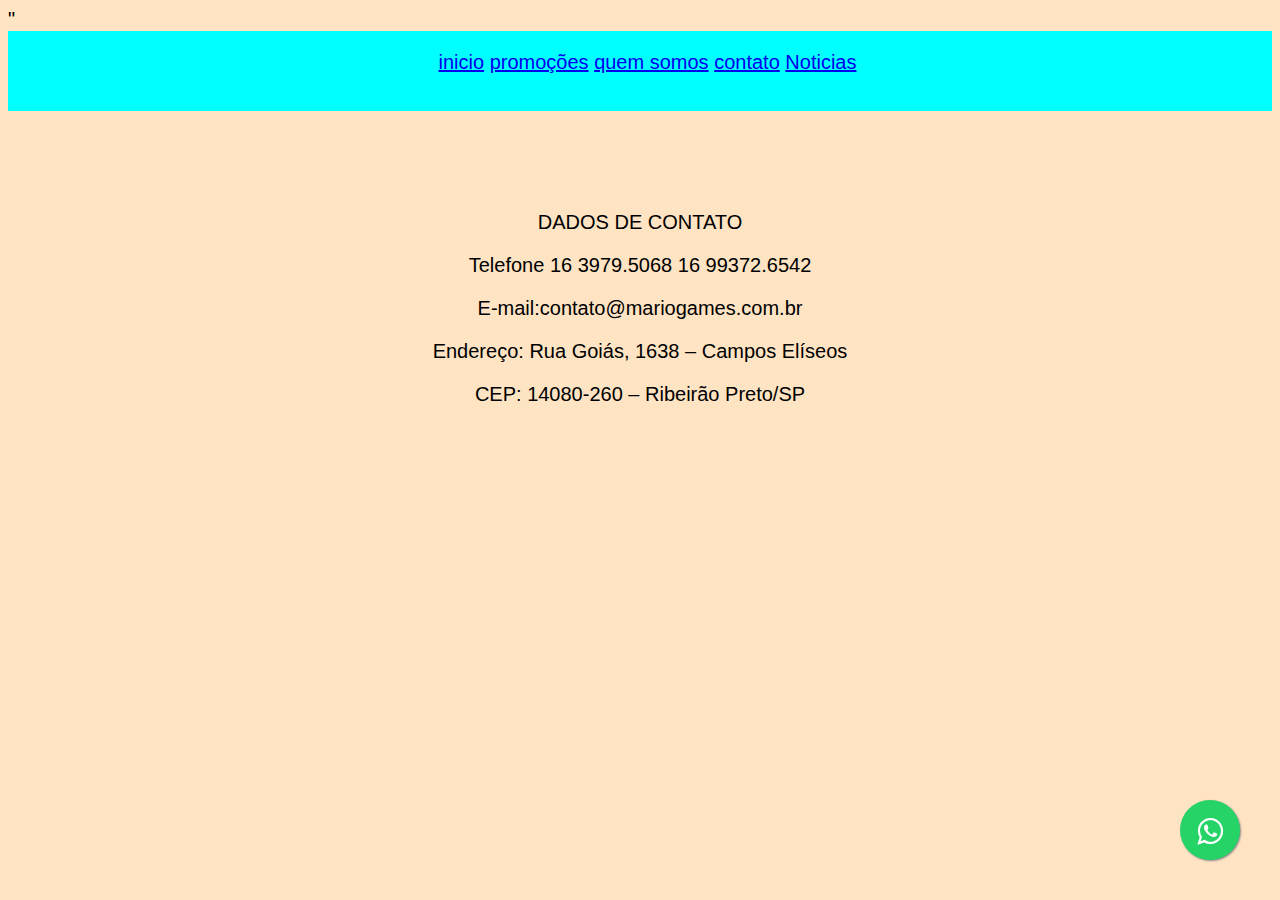
<file: contato.html>
<html lang="pt-br">
  <head>
    <meta charset="UTF-8" />
    <meta name="viewport" content="width=device-width, intial-scale=1.0" />
    <title>Pagina inicial</title>
    <link rel="stylesheet" type="text/css" href="./css/estilo.css" />
    <link href="https://cdn.jsdelivr.net/npm/bootstrap@5.1.3/dist/css/bootstrap.min.css" rel="stylesheet" integrity="sha384-1BmE4kWBq78iYhFldvKuhfTAU6auU8tT94WrHftjDbrCEXSU1oBoqyl2QvZ6jIW3" crossorigin="anonymous">"
</head>
  <body>
    <header>
      <div class="container">
        <nav id="menu"><center>
          <a href="./index.html">inicio</a>
          <a href="./promocoes.html">promoções</a>
          <a href="./quemsomos.html">quem somos</a>
          <a href="./contato.html">contato</a>
          <a target="_blank" href="https://g1.globo.com/"> Noticias</a>
        </nav></center>
      
             
    </header>

    <center>
      <div class="infotext">
        
          <p> </h2>DADOS DE CONTATO</h2>
          <p>Telefone 16 3979.5068 16 99372.6542</p>
          <p>E-mail:contato@mariogames.com.br</p>  
          <p>Endereço: Rua Goiás, 1638 – Campos Elíseos</p>  
          <p>CEP: 14080-260 – Ribeirão Preto/SP</p>
        
      </div>
    </center>

    
      <footer>

        <link rel="stylesheet" href="https://maxcdn.bootstrapcdn.com/font-awesome/4.5.0/css/font-awesome.min.css">
          <a href="https://wa.me/5516981155024/?text=Olá" style="position:fixed;width:60px;height:60px;bottom:40px;right:40px;background-color:#25d366;color:#FFF;border-radius:50px;text-align:center;font-size:30px;box-shadow: 1px 1px 2px #888;
            z-index:1000;" target="_blank">
          <i style="margin-top:16px" class="fa fa-whatsapp"></i>
          </a>
        <!-- <div class="contato" onclick="AbrirWhatsapp();">
          <button type="button" class="btn btn-success">Fale conosco</button>
        </div> -->
      </footer>  
    
      <script src="./js/contato.js"></script>
  </body>

</html>
</file>
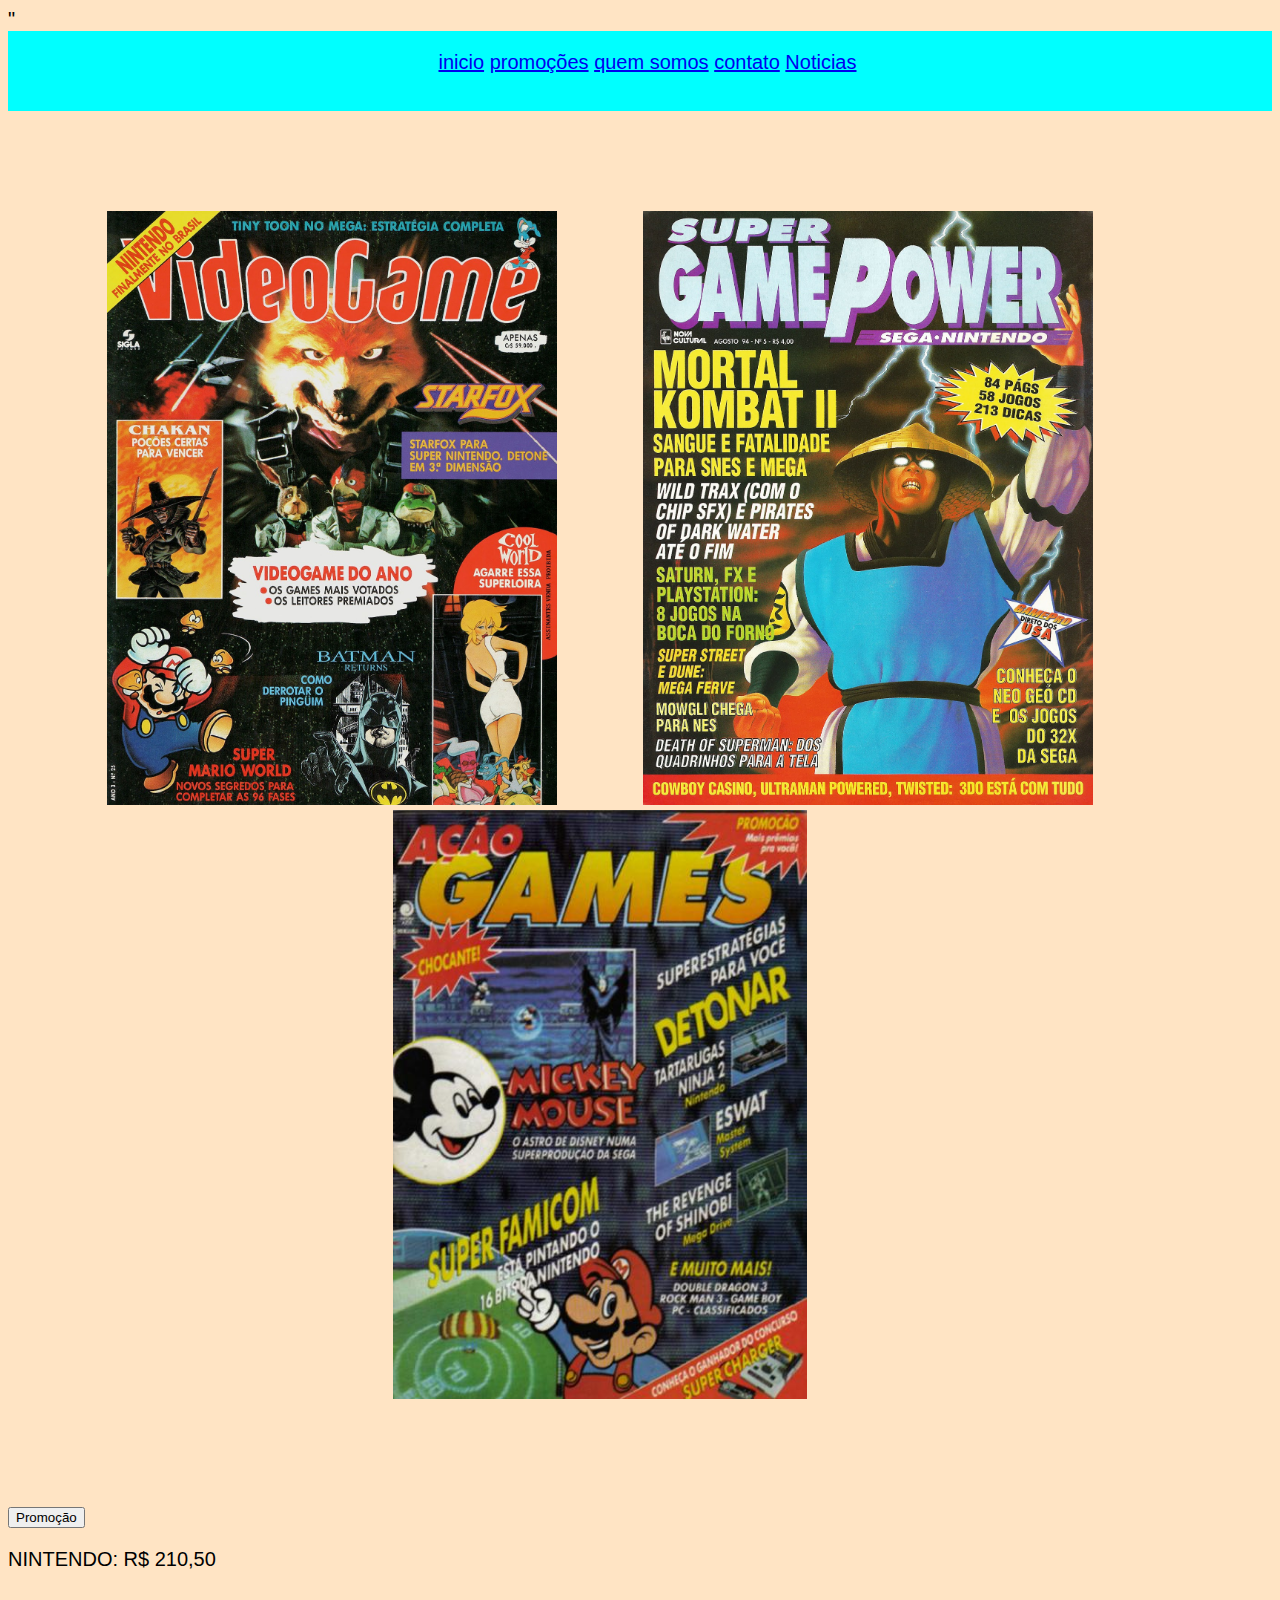
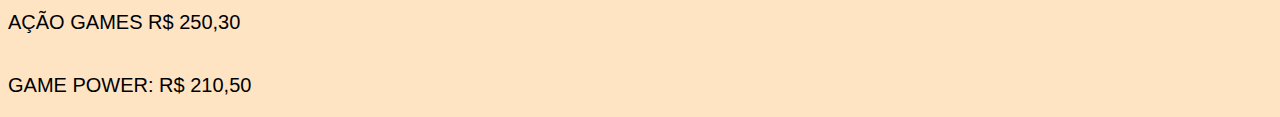
<file: promocoes.html>
<!DOCTYPE html>
<html lang="pt-br">
  <head>
    <meta charset="UTF-8" />
    <meta name="viewport" content="width=device-width, intial-scale=1.0" />
    <title>Pagina inicial</title>
    <link rel="stylesheet" type="text/css" href="./css/estilo.css" />
    <link href="https://cdn.jsdelivr.net/npm/bootstrap@5.1.3/dist/css/bootstrap.min.css" rel="stylesheet" integrity="sha384-1BmE4kWBq78iYhFldvKuhfTAU6auU8tT94WrHftjDbrCEXSU1oBoqyl2QvZ6jIW3" crossorigin="anonymous">"
  </head>
  <body>
    <header>
      <div class="container">
        <nav id="menu"><center>
          <a href="./index.html">inicio</a>
          <a href="./promocoes.html">promoções</a>
          <a href="./quemsomos.html">quem somos</a>
          <a href="./contato.html">contato</a>
          <a target="_blank" href="https://g1.globo.com/"> Noticias</a>
        </nav></center>
      </div>
      <div class="infotext"><center> 
        <img id="img1" src="img/imagem01.jpg">   
        <img id="img2" src="img/imagem02.jpg">
        <img id="img3" src="img/imagem03.jpg">
      </div></center>
      <div<center><button type="button" class="btn btn-success" onclick="desconto();">Promoção</button></center> <div
    </header>
    
    <footer>
      <div style="float:left">
        <p>NINTENDO: R$ 210,50</p>
      
      <div style="float:left">
        <p>AÇÃO GAMES R$ 250,30</p>
      
      <div style="float:left">
        <p>GAME POWER: R$ 210,50</p>
      </div>
    </footer>

  </body>

</html>
</file>
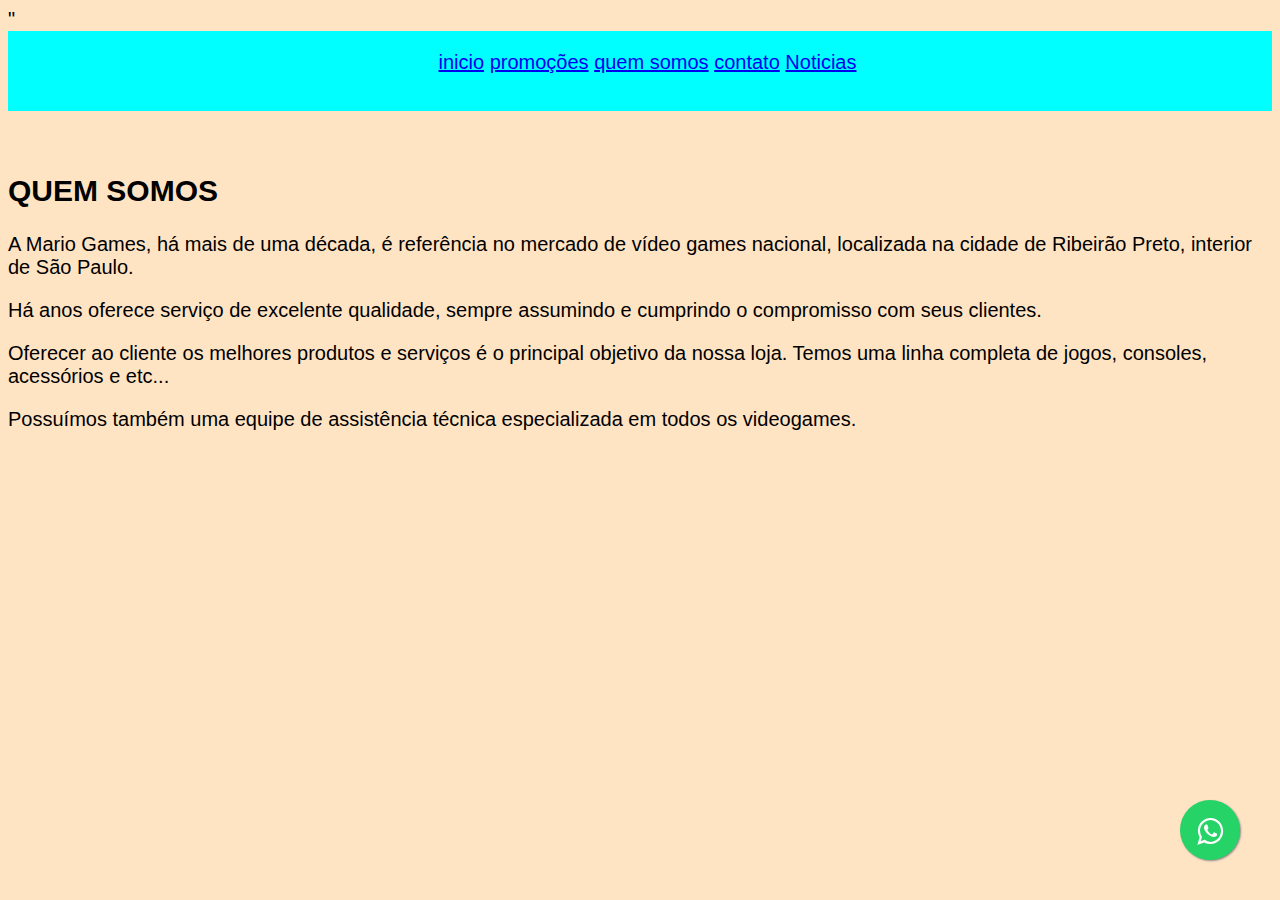
<file: quemsomos.html>
<!DOCTYPE html>
<html lang="pt-br">
  <head>
    <meta charset="UTF-8" />
    <meta name="viewport" content="width=device-width, intial-scale=1.0" />
    <title>Pagina inicial</title>
    <link rel="stylesheet" type="text/css" href="./css/estilo.css" />
    <link href="https://cdn.jsdelivr.net/npm/bootstrap@5.1.3/dist/css/bootstrap.min.css" rel="stylesheet" integrity="sha384-1BmE4kWBq78iYhFldvKuhfTAU6auU8tT94WrHftjDbrCEXSU1oBoqyl2QvZ6jIW3" crossorigin="anonymous">"
  </head>
  <body>
    <header>
      <div class="container">
        <nav id="menu"><center>
          <a href="./index.html">inicio</a>
          <a href="./promocoes.html">promoções</a>
          <a href="./quemsomos.html">quem somos</a>
          <a href="./contato.html">contato</a>
          <a target="_blank" href="https://g1.globo.com/"> Noticias</a>
        </nav></center>
      <div class="infotext">
        <p> <h2>QUEM SOMOS</h2>
          <p>A Mario Games, há mais de uma década, é referência no mercado de vídeo games nacional, localizada na cidade de Ribeirão Preto, interior de São Paulo.</p> 
          <p> Há anos oferece serviço de excelente qualidade, sempre assumindo e cumprindo o compromisso com seus clientes.</p>

           <p>Oferecer ao cliente os melhores produtos e serviços é o principal objetivo da nossa loja. Temos uma linha completa de jogos, consoles, acessórios e etc... </p>
            
          <p>Possuímos também uma equipe de assistência técnica especializada em todos os videogames.</p>
        </p>
      </div>

      <footer>

        <link rel="stylesheet" href="https://maxcdn.bootstrapcdn.com/font-awesome/4.5.0/css/font-awesome.min.css">
          <a href="https://wa.me/5516981155024/?text=Olá" style="position:fixed;width:60px;height:60px;bottom:40px;right:40px;background-color:#25d366;color:#FFF;border-radius:50px;text-align:center;font-size:30px;box-shadow: 1px 1px 2px #888;
            z-index:1000;" target="_blank">
          <i style="margin-top:16px" class="fa fa-whatsapp"></i>
          </a>
        <!-- <div class="contato" onclick="AbrirWhatsapp();">
          <button type="button" class="btn btn-success">Fale conosco</button>
        </div> -->
      </footer>  

             
    </header>
    
 

  </body>

</html>
</file>
<file: css/estilo.css>
body {
  background-color: bisque;
  font-family: "Arial", "Helvetica", "sans-serif";
  font-size: 20px;
}
header .container {
  
  background-color: aqua;
  font-size: 20px;
  font-variant: initial;
  width:auto;
  height: 80px;
  
}
header .container #menu{
  padding-top: 20px;
}

header nav {
  color: blanchedalmond;
  margin-left: 15px;
}

header .banner {
  background: url ("./imagem/flor/jpg");
  margin: right 10px;
  margin-left: 10px;
  width: 1350px;
}

.infotext{
  margin-top: 100px;
  margin-bottom: 100px;

}

.galeria{
  margin-left: 200px;
  margin-right: 200px;
  margin-bottom: 20px;

}

#img1{
  padding-right: 80px;
  max-height: 900px;
  max-width: 450px;
}


#img2{
  padding-right: 80px;
  max-height: 900px;
  max-width: 450px;
}


#img3{
  padding-right: 80px;
  max-height: 830px;
  max-width: 415px;
}

.rodape{
  background-color: aqua;
  margin-top: 20px;
  width:auto;

}

.contato{
  margin-left: 1480px;
}
</file>
